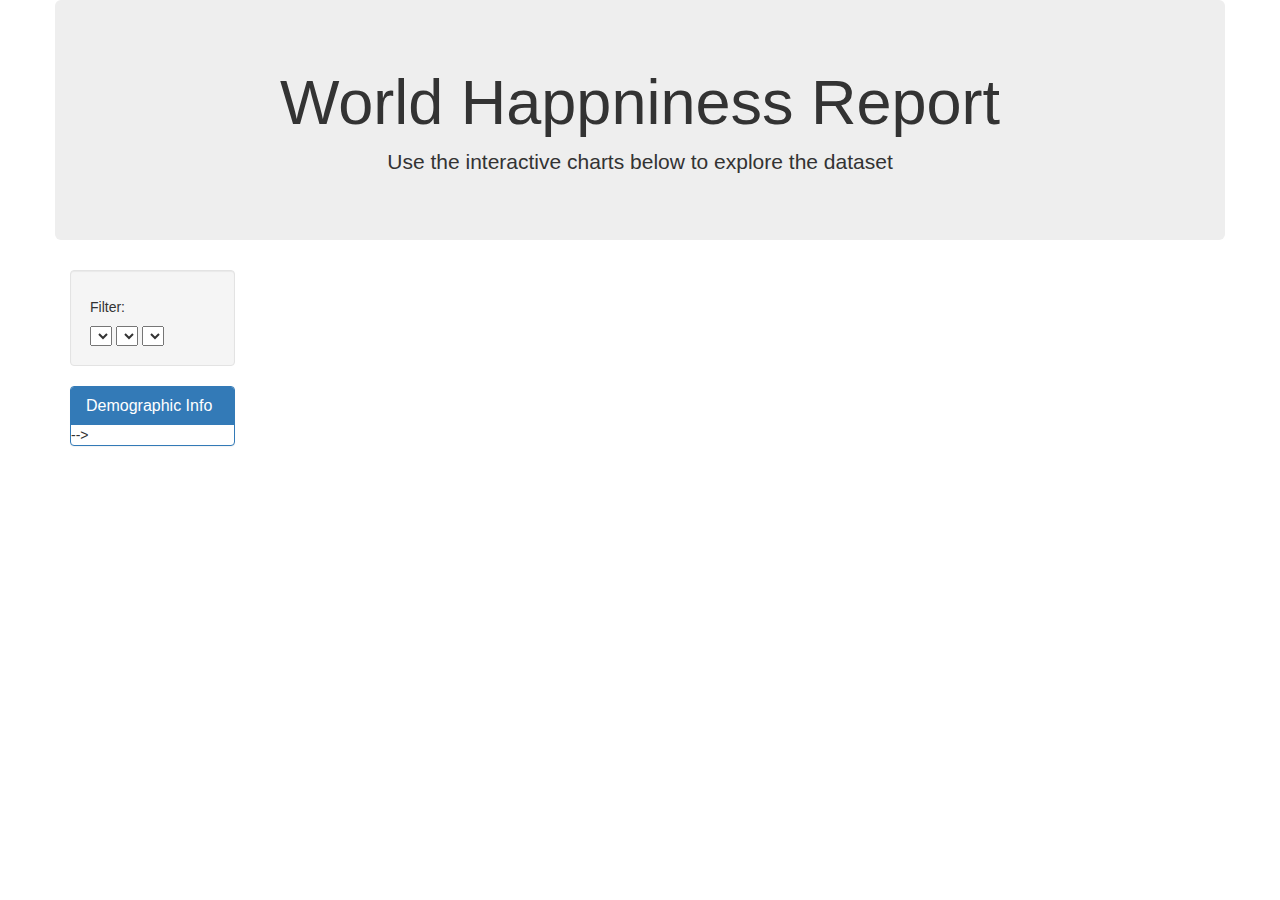
<file: index.html>
<!DOCTYPE html>
<html lang="en">

<head>
  <meta charset="UTF-8">
  <meta name="viewport" content="width=device-width, initial-scale=1.0">
  <meta http-equiv="X-UA-Compatible" content="ie=edge">
  <title>World Happiness Report</title>
  <link rel="stylesheet" href="https://maxcdn.bootstrapcdn.com/bootstrap/3.3.7/css/bootstrap.min.css">
</head>

<body>

  <div class="container">
    <div class="row">
      <div class="col-md-12 jumbotron text-center">
        <h1>World Happniness Report</h1>
        <p>Use the interactive charts below to explore the dataset</p>
      </div>
    </div>
    <div class="row">
      <div class="col-md-2">
        <div class="well">
          <h5>Filter:</h5>
          <!-- filter by region, country, year -->
          <select id="Region" onchange="optionChanged(this.value)"></select>
          <select id="Country" onchange="optionChanged(this.value)"></select>
          <select id="Year" onchange="optionChanged(this.value)"></select>
        </div>
        <div class="panel panel-primary">
          <div class="panel-heading">
            <h3 class="panel-title">Demographic Info</h3>
          </div> -->
          <!-- <div id="sample-metadata" class="panel-body"></div>
        </div>
      </div>
      
      <div class="col-md-5">
        <div id="map"></div>
      </div>
      <div class="col-md-5">
        <div id="scatterplot"></div>
      </div>
    </div>
    <div class="row">
      <div class="col-md-12">
        <div id="originaldata"></div>
      </div>
    </div>
  </div>

  <script src="https://cdnjs.cloudflare.com/ajax/libs/d3/5.5.0/d3.js"></script>
  <script src="https://cdn.plot.ly/plotly-latest.min.js"></script>
  <script src="map.js"></script>
  <script src="static/scatter.js"></script>
  <script src="static/app.js"></script>
  <script src="static/app.js"></script>
  <!-- read in data -->
  <!-- <script src="/data/happiness.sqlite"></script> -->
  
</body>

</html>
</file>
